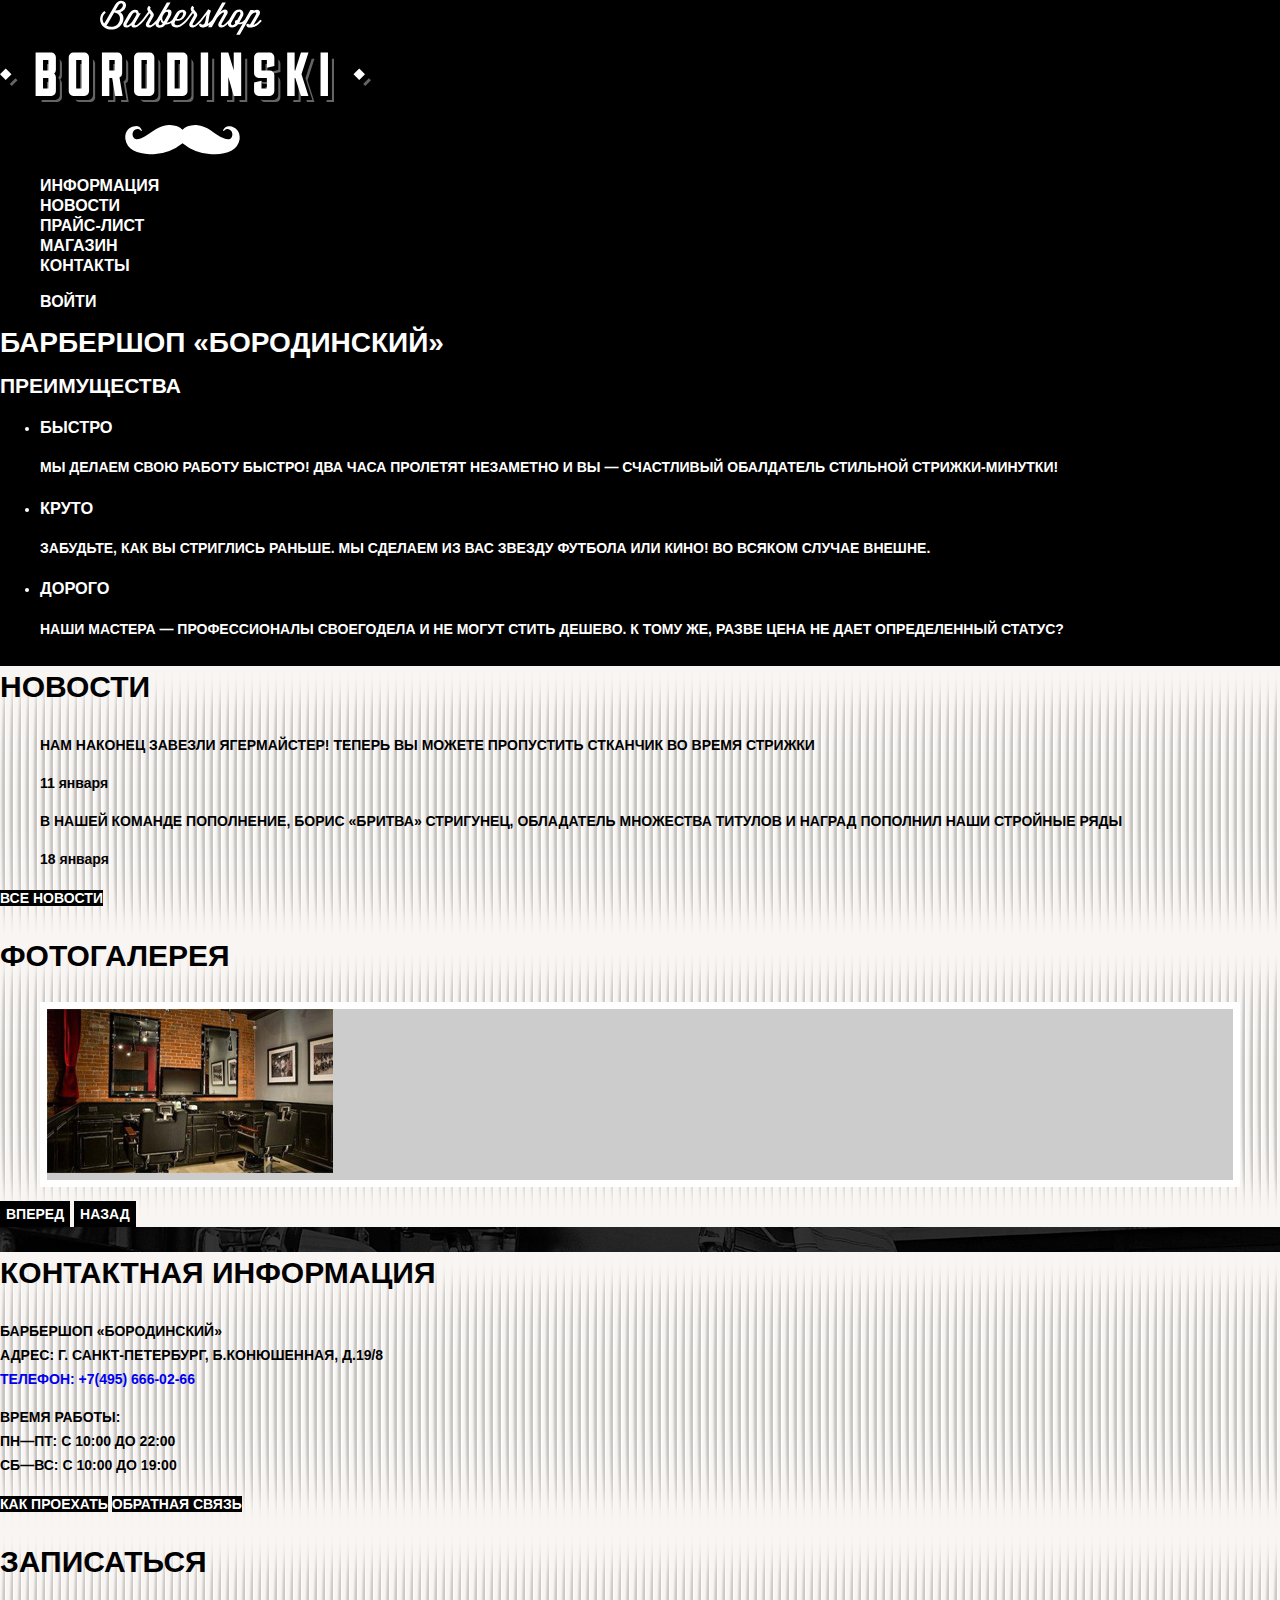
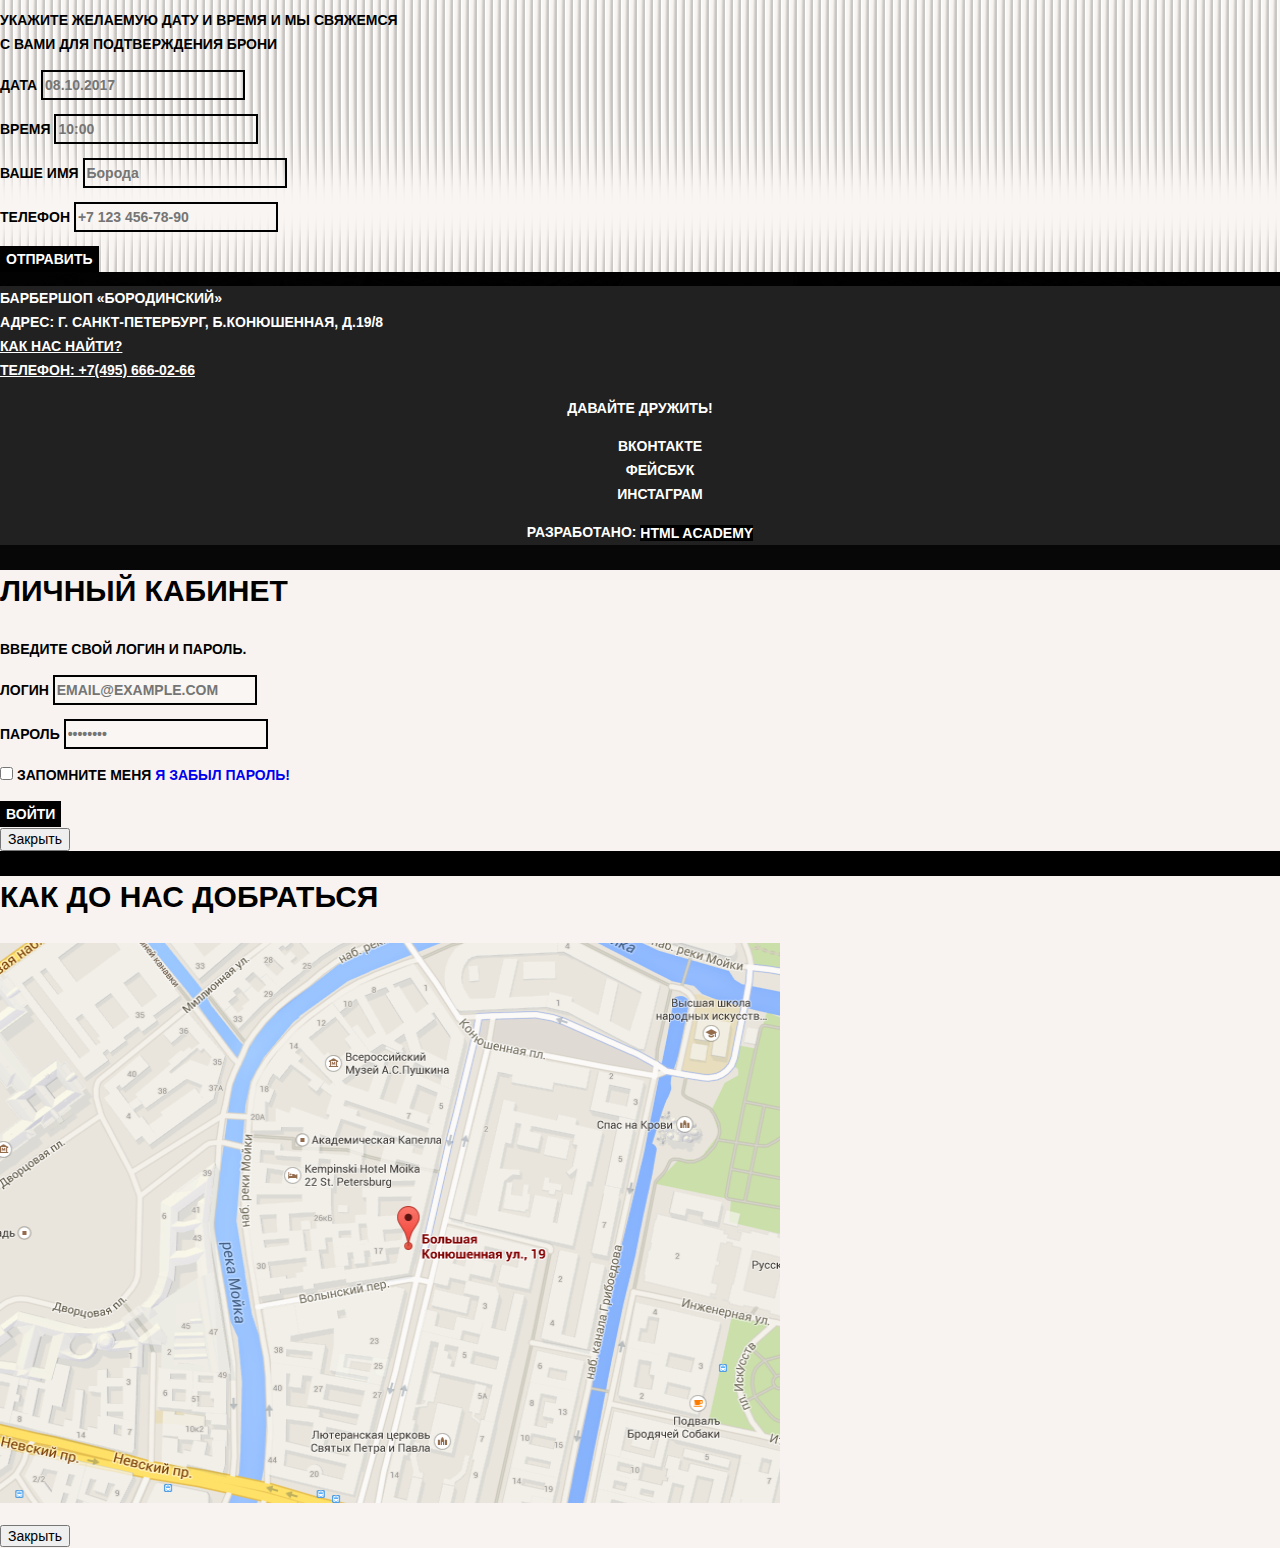
<file: index.html>
<!DOCTYPE html>
<html lang="ru">
  <head>
    <meta charset="utf-8">
    <title>Барбершоп "Бородинский"</title>
    <link rel="stylesheet" href="css/style.css">
    <link rel="stylesheet" href="css/normalize.css">
  </head>
  <body>
    <header class="main-header">
      <nav class="main-navigation">
        <a class="main-header-logo">
        <img src="img/svg-barbershop/index-logo.svg" width="371" height="155" alt="Логотип Барбершопа &#34;Бородинский&#34;">
        </a>
        <ul class="site-navigation">
          <li><a href="#">Информация</a></li>
          <li><a href="#">Новости</a></li>
          <li><a href="#">Прайс-лист</a></li>
          <li><a href="catalog.html">Магазин</a></li>
          <li><a href="#">Контакты</a></li>
        </ul>
        <ul class="user-navigation">
        <li>
          <a class="login-link" href="#">Войти</a>
        </li>
        <ul>
      </nav>
    </header>
    <main class="container">
      <h1 class="vissually-hidden">Барбершоп 	&#171;Бородинский&#187;</h1>
      <section class="features">
        <h2 class="visually-hidden">Преимущества</h2>
        <ul class="features-list">
          <li class="feature-item">
            <h3>Быстро</h3>
            <p>Мы делаем свою работу быстро! Два часа пролетят незаметно и вы &mdash; счастливый обалдатель стильной стрижки-минутки!</p>
          </li>
          <li class="feature-item">
            <h3>Круто</h3>
            <p>Забудьте, как вы стриглись раньше. Мы сделаем из вас звезду футбола или кино! Во всяком случае внешне.</p>
          </li>
          <li class="feature-item">
            <h3>Дорого</h3>
            <p>Наши мастера &mdash; профессионалы своегодела и не могут стить дешево. К тому же, разве цена не дает определенный статус?</p>
          </li>
        </ul>
      </section>
      <div class="index-columns">
        <section class="news">
        <h2>Новости</h2>
        <ul class="news-list">
          <li class="news-item">
            <p>Нам наконец завезли Ягермайстер! Теперь вы можете пропустить стканчик во время стрижки</p>
            <time datetime="2019-01-11">11 января</time>
          </li>
          <li class="news-item">
            <p>В нашей команде пополнение, Борис &#171;Бритва&#187; Стригунец, обладатель множества титулов и наград пополнил наши стройные ряды</p>
            <time datetime="2019-01-18">18 января</time>
          </li>
        </ul>
        <a href="#" class="button">Все новости</a>
      </section>
      <section class="gallery">
        <h2>Фотогалерея</h2>
        <figure class="gallery-content">
          <a href="#"><img src="img/layer-21.jpg" width="286" height="164" alt="Интерьер"></a>
        </figure>
        <button class="button gallery-button gallery-button-back" type="button">Вперед</button>
        <button class="button gallery-button gallery-button-next" type="button">Назад</button>
        </div>
      </section>
      <div class="index-columns">
      <section class="contacts">
        <h2>Контактная информация</h2>
        <p>Барбершоп &#171;Бородинский&#187; <br>
          Адрес: г. Санкт-Петербург, Б.Конюшенная, д.19/8<br>
          <a href="tel:+74956660266">Телефон: +7(495) 666-02-66</a>
        </p>
        <p>
          Время работы:<br>
          Пн&mdash;Пт: c 10:00 до 22:00<br>
          Сб&mdash;Вс: с 10:00 до 19:00
        </p>
        <a href="#" class="button">Как проехать</a>
        <a href="#" class="button">Обратная связь</a>
      </section>
      <section class="appoitment">
        <h2>Записаться</h2>
        <p class="appoitment-info">Укажите желаемую дату и время и мы свяжемся <br>
          с вами для подтверждения брони
        </p>
        <form class="appoitment-form" action="https://echo.htmlacademy.ru" method="post">
          <p class="appoitment-item">
            <label for="appointment-date">Дата</label>
            <input id="appointment-date" type="text" name="date" value="" placeholder="08.10.2017">
          </p>
          <p class="appoitment-item">
            <label for="appointment-time">Время</label>
            <input id="appointment-time" type="text" name="time" value="" placeholder="10:00">
          </p>
          <p class="appoitment-item">
            <label for="appointment-name">Ваше имя</label>
            <input  id="appointment-name" type="text" name="name" value="" placeholder="Борода">
          </p>
          <p class="appoitment-item">
            <label for="appointment-phone">Телефон</label>
            <input id="appointment-phone" type="tel" name="phone" value="" placeholder="+7 123 456-78-90">
          </p>
          <button class="button" type="submit">Отправить</button>
        </form>
      </section>
      </div>
    </main>
    <footer class="main-footer">
      <p class="footer-contacts">Барбершоп &#171;Бородинский&#187; <br>
        Адрес: г. Санкт-Петербург, Б.Конюшенная, д.19/8<br>
        <a href="#">Как нас найти?</a><br>
        <a href="tel:+74956660266">Телефон: +7(495) 666-02-66</a>
      </p>
      <div class="footer-social">
        <b>Давайте дружить!</b>
        <ul>
          <li><a class="social-button" href="#">Вконтакте</a></li>
          <li><a class="social-button" href="#">Фейсбук</a></li>
          <li><a class="social-button" href="#">Инстаграм</a></li>
        </ul>
      </div>
      <p class="footer-copyright">
        <b>Разработано:</b>
        <a href="https://htmlacademy.ru" class="button"> HTML Academy</a>
      </p>
    </footer>
    <section class="modal modal-login">
        <h2>Личный кабинет</h2>
        <p>Введите свой логин и пароль.</p>
        <form class="login-form" action="https://echo.htmlacademy.ru" method="post">
          <p>
            <label class="visually-hidden" for="user-login">Логин</label>
            <input class="login-icon-user" id="user-login" type="text" name="login" placeholder="email@example.com">
          </p>
          <p>
            <label class="visually-hidden" for="user-password">Пароль</label>
            <input class="login-icon-password" id="user-password" type="password" name="password" placeholder="••••••••">
          </p>
          <p class="login-password-info">
            <label class="login-checkbox">
              <input type="checkbox" name="remember" class="visually-hidden">
              <span class="checkbox-indicator"></span>
              Запомните меня
            </label>
            <a class="restore" href="#">Я забыл пароль!</a>
          </p>
          <button class="button" type="submit">Войти</button>
        </form>
        <button class="modal-close" type="button">Закрыть</button>
      </section>

      <section class="modal modal-map">
        <h2 class="visually-hidden">Как до нас добраться</h2>
        <p>
          <img src="img/map.png" width="780" height="560" alt="Офис компании по адресу ул. Большая Конюшенная 19/8, Санкт-Петербург">
        </p>
        <button class="modal-close" type="button">Закрыть</button>
      </section>
  </body>
</html>
</file>
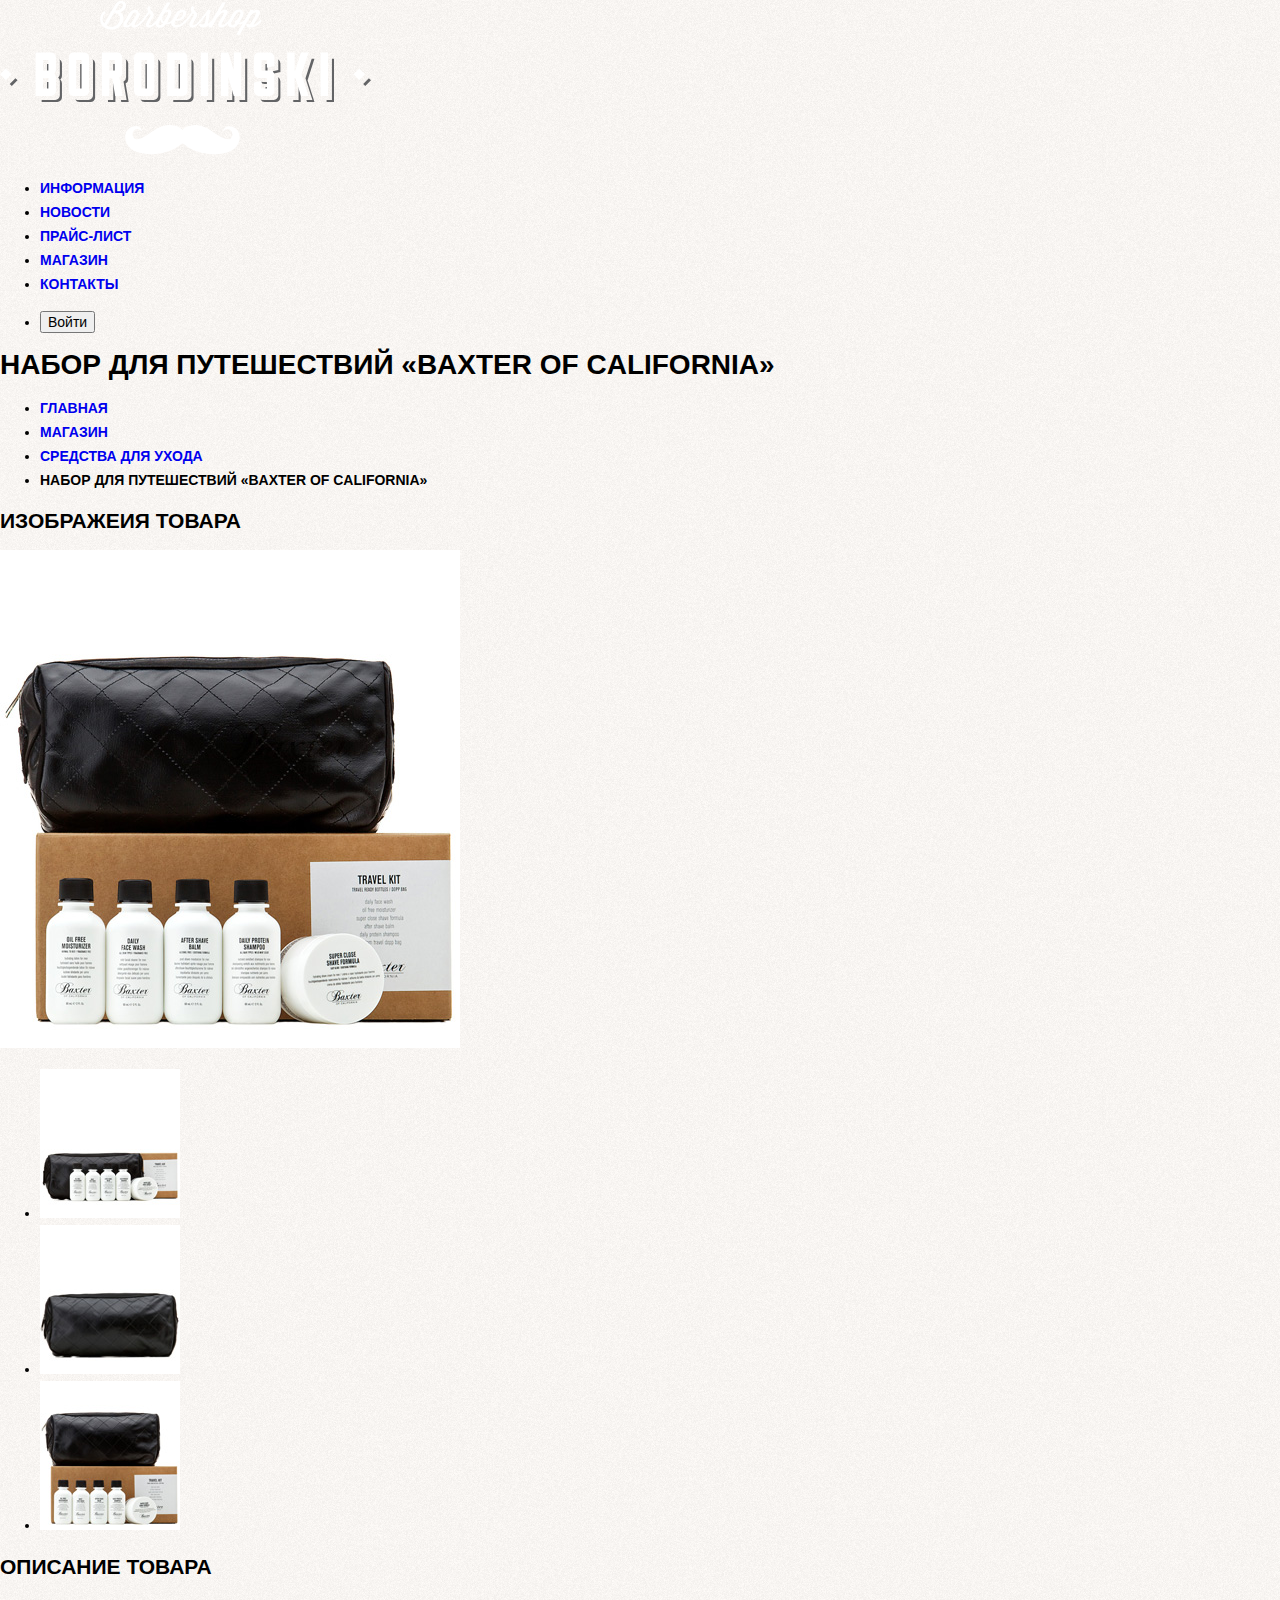
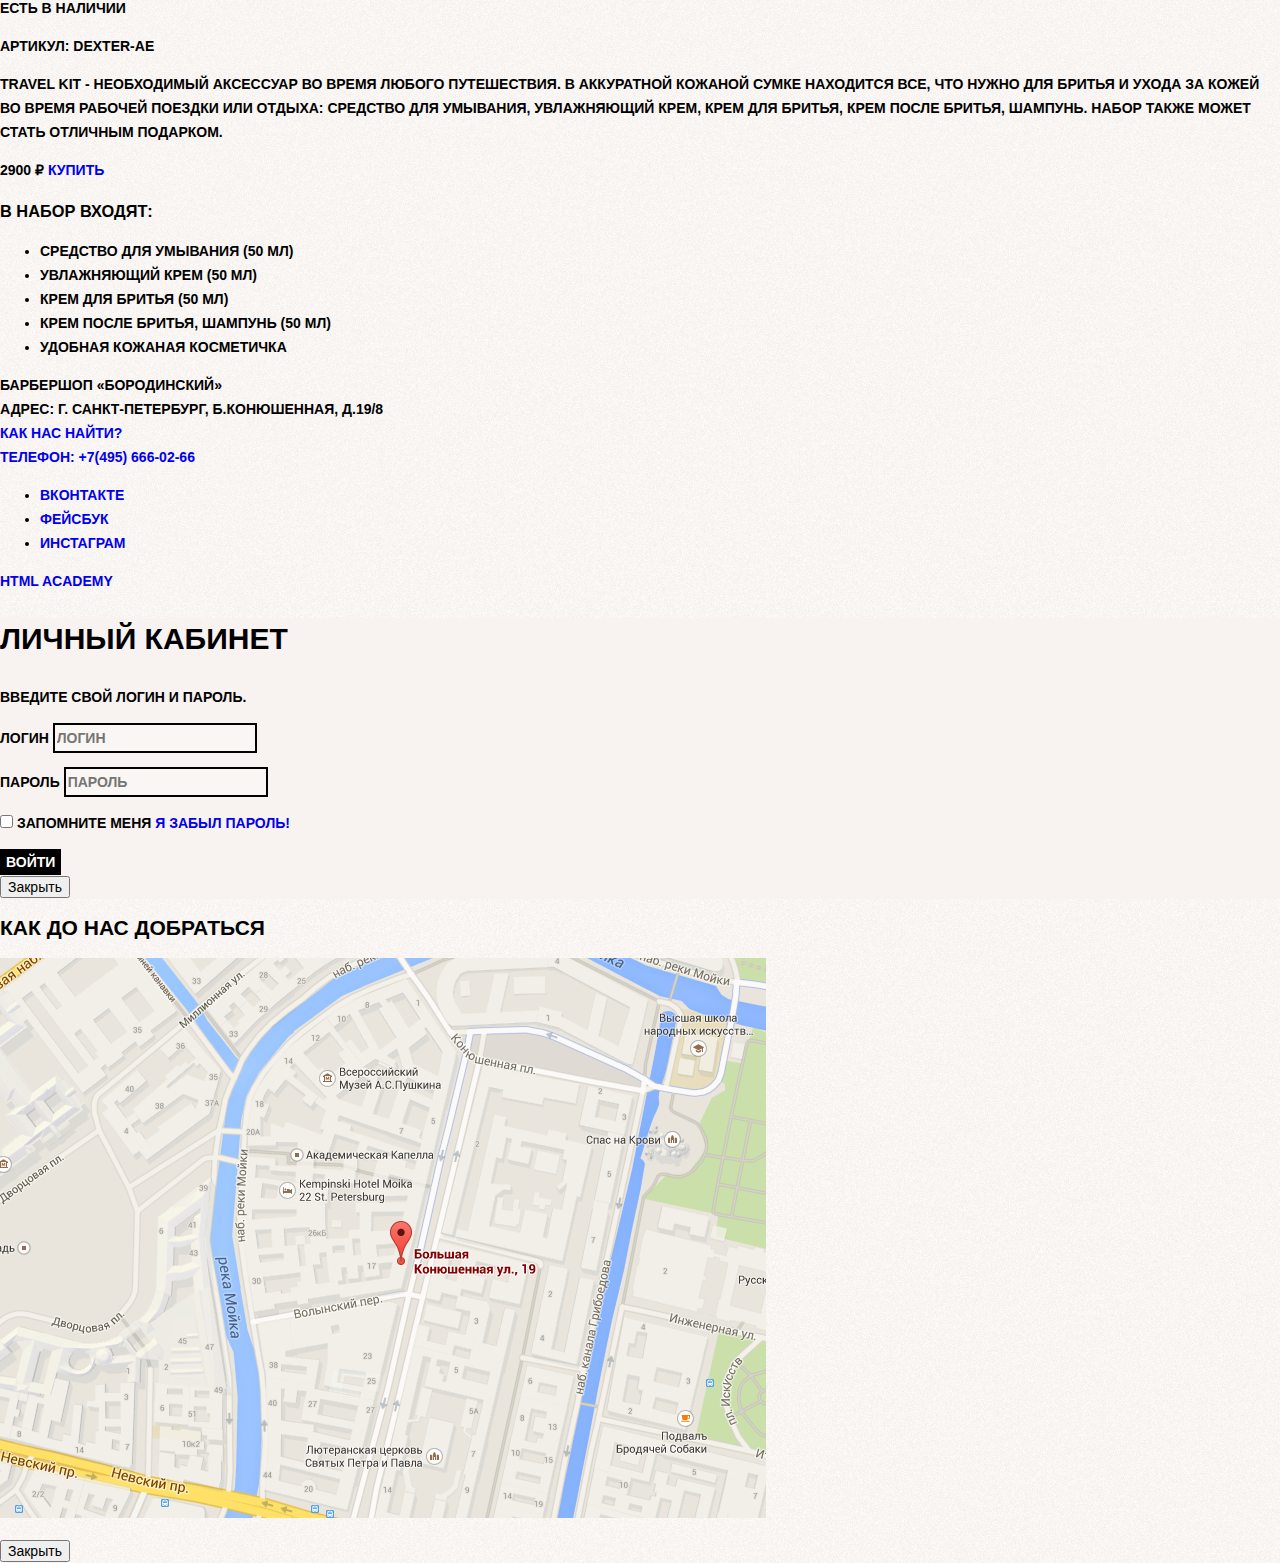
<file: catalog-item.html>
<!DOCTYPE html>
<html lang="ru">
  <head>
    <meta charset="utf-8">
    <title>Барбершоп "Бородинский"</title>
    <link rel="stylesheet" href="css/style.css">
    <link rel="stylesheet" href="css/normalize.css">
  </head>
<body class="inner-page">
  <header>
    <nav>
      <a href="index.html">
        <img src="img/svg-barbershop/index-logo.svg" width="371" height="155" alt="Логотип Барбершопа &#34;Бородинский&#34;">
      </a>
      <ul>
        <li><a href="#">Информация</a></li>
        <li><a href="#">Новости</a></li>
        <li><a href="#">Прайс-лист</a></li>
        <li><a href="catalog.html">Магазин</a></li>
        <li><a href="#">Контакты</a></li>
      </ul>
      <ul>
        <li>
          <button type="button">Войти</button>
        </li>
      <ul>
    </nav>
  </header>
  <main>
  <h1>Набор для путешествий &#171;Baxter of California&#187;</h1>
  <section>
      <ul>
        <li><a href="index.html">Главная</a></li>
        <li><a href="catalog.html">Магазин</a></li>
        <li><a href="#">Средства для ухода</a></li>
        <li><a>Набор для путешествий &#171;Baxter of California&#187;</a></li>
      </ul>
  </section>
  <section>
    <h2>Изображеия товара</h2>
      <p>
        <img src="img/layer-47-copy.jpg" width="460" height="498" alt="Фото всего товара">
      </p>
      <ul>
        <li><img src="img/layer-45.jpg" width="140" height="149" alt="Фото в анфас"></li>
        <li><img src="img/layer-46.jpg" width="140" height="149" alt="Фото в профиль"></li>
        <li><img src="img/layer-47.jpg" width="140" height="149"  alt="Фото кожанной косметички"></li>
      </ul>
  </section>
  <section>
    <h2>Описание товара</h2>
    <p>Есть в наличии</p>
    <p>Артикул: Dexter-ae</p>
    <p>Travel Kit - необходимый аксессуар во время любого путешествия.
    В аккуратной кожаной сумке находится все, что нужно для бритья и ухода за
    кожей во время рабочей поездки или отдыха: средство для умывания, увлажняющий крем, крем
    для бритья, крем после бритья, шампунь. Набор также может стать отличным подарком. </p>
    <p>
      <b>2900 &#8381;</b>
      <a href="#">Купить</a>
    </p>
    <h3>В набор входят:</h3>
    <ul>
      <li>Средство для умывания (50 мл)</li>
      <li>Увлажняющий крем (50 мл)</li>
      <li>Крем для бритья (50 мл)</li>
      <li>Крем после бритья, шампунь (50 мл)</li>
      <li>Удобная кожаная косметичка</li>
    </ul>
  </section>
  </main>
  <footer>
    <p>Барбершоп &#171;Бородинский&#187; <br>
      Адрес: г. Санкт-Петербург, Б.Конюшенная, д.19/8<br>
      <a href="#">Как нас найти?</a><br>
      <a href="tel:+74956660266">Телефон: +7(495) 666-02-66</a>
    </p>
    <div>
      <p></p>
      <ul>
        <li><a href="#">Вконтакте</a></li>
        <li><a href="#">Фейсбук</a></li>
        <li><a href="#">Инстаграм</a></li>
      </ul>
    </div>
    <p>
      <a href="https://htmlacademy.ru"> HTML Academy</a>
    </p>
  </footer>
  <section class="modal modal-login">
    <h2>Личный кабинет</h2>
    <p>Введите свой логин и пароль.</p>
    <form class="login-form" action="https://echo.htmlacademy.ru" method="post">
      <p>
        <label for="user-login" class="vissually-hidden">Логин</label>
        <input id="user-login" class="login-icon-user" type="text" name="login" value="" placeholder="Логин">
      </p>
      <p>
        <label for="user-password" class="vissually-hidden">Пароль</label>
        <input id="user-password" class="login-icon-password" type="password" name="password" value="" placeholder="Пароль">
      </p>
      <p class="login-password-info">
        <input type="checkbox" name="remember" value="" id="login-password-info">
        <label for="login-password-info">Запомните меня</label>
        <a class="restore" href="#">Я забыл пароль!</a>
      </p>
      <button class="button" type="submit">Войти</button>
    </form>
    <button class="modal-close" type="button">Закрыть</button>
  </section>
  <section>
    <h2 class="visually-hidden">Как до нас добраться</h2>
    <p>
      <img src="img/map.png" width="766" height="560" alt="Офис компании по адресу ул. Большая Конюшенная 19/8, Санкт-Петербург">
    </p>
    <button class="modal-close" type="button">Закрыть</button>
  </section>
</body>
</file>
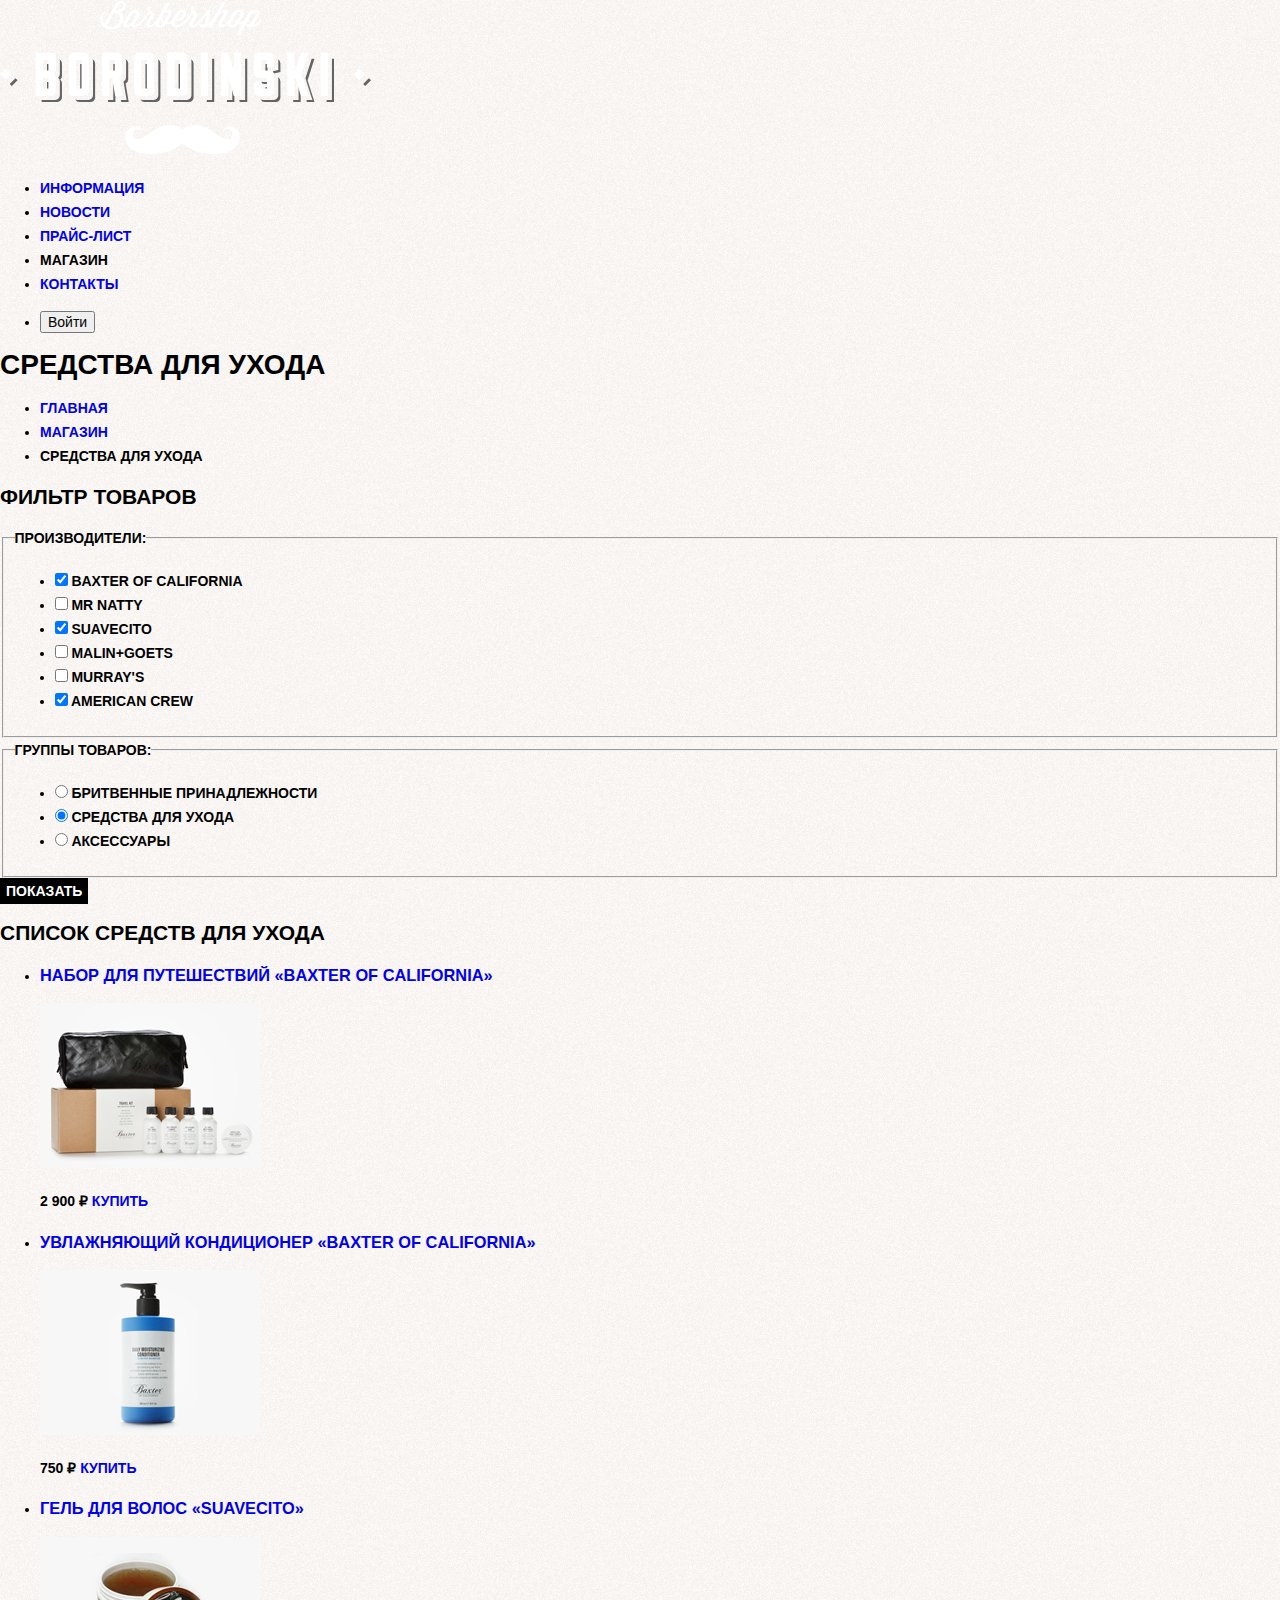
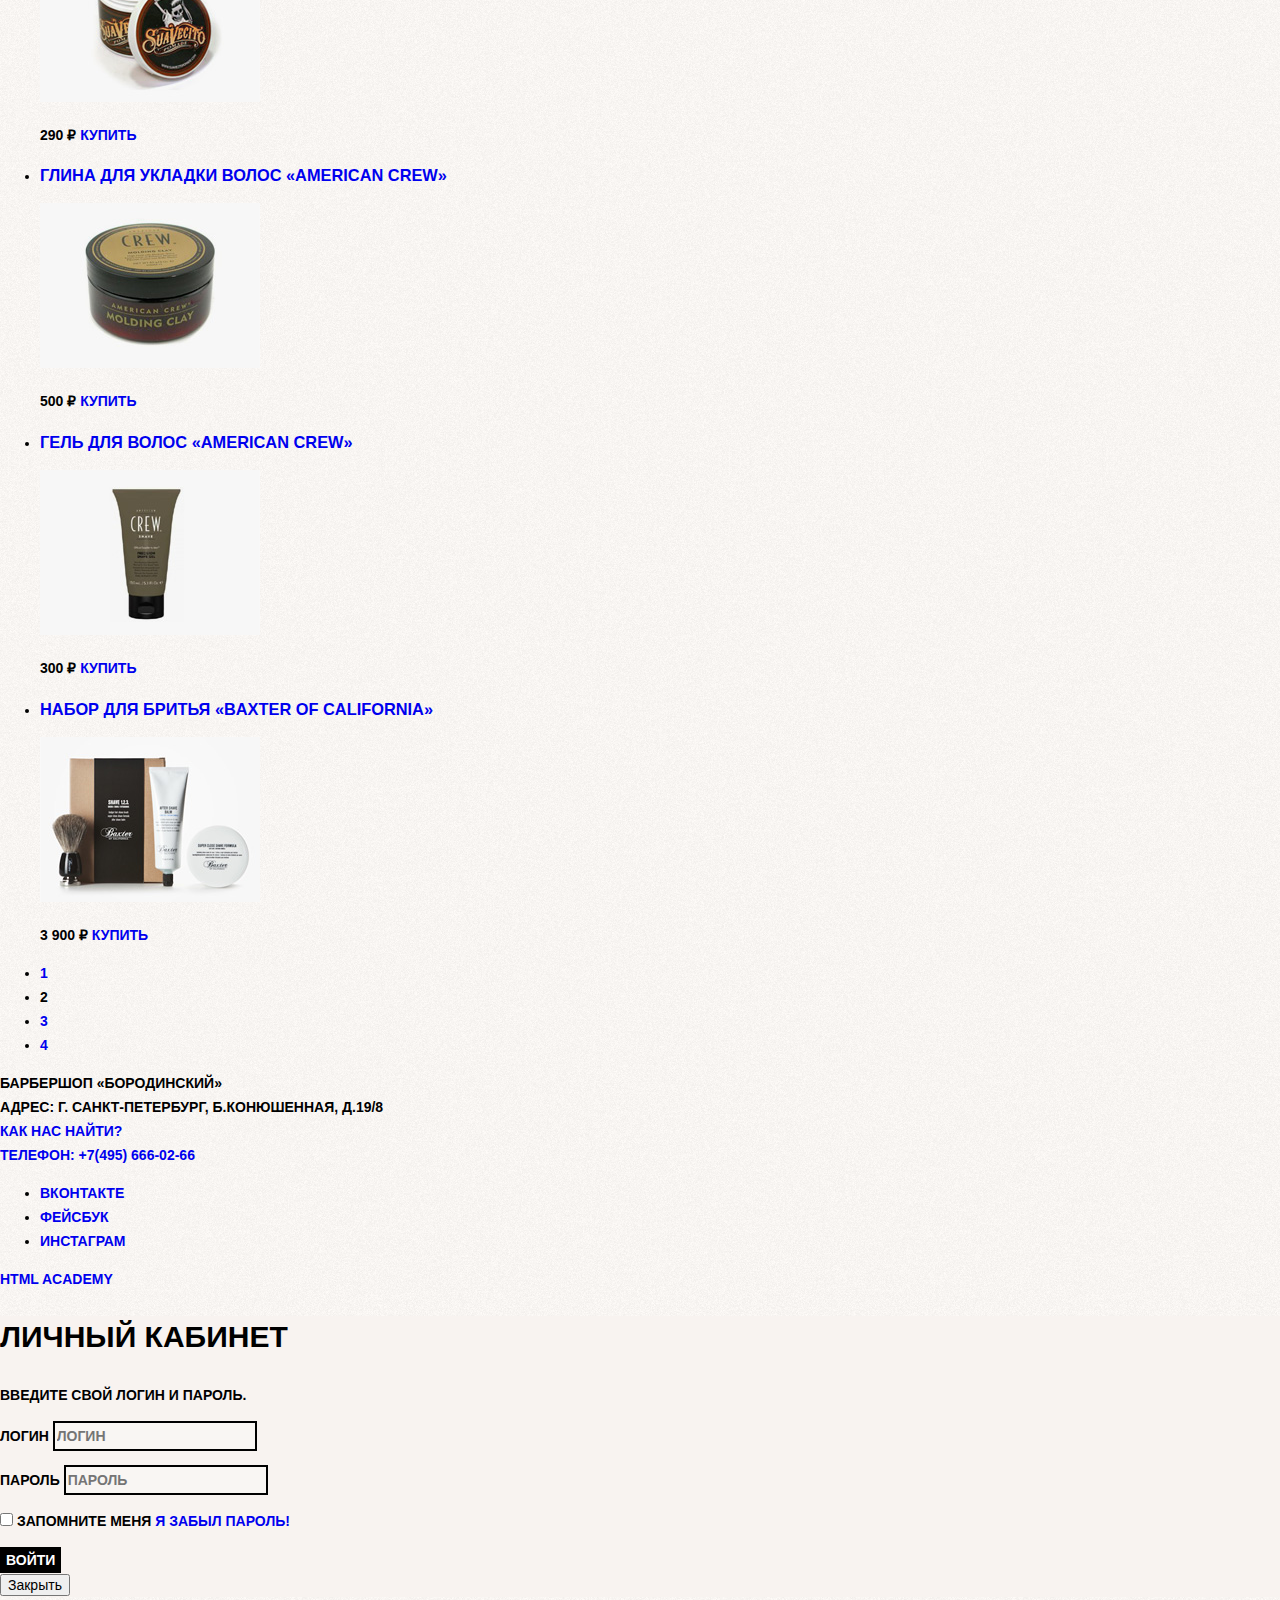
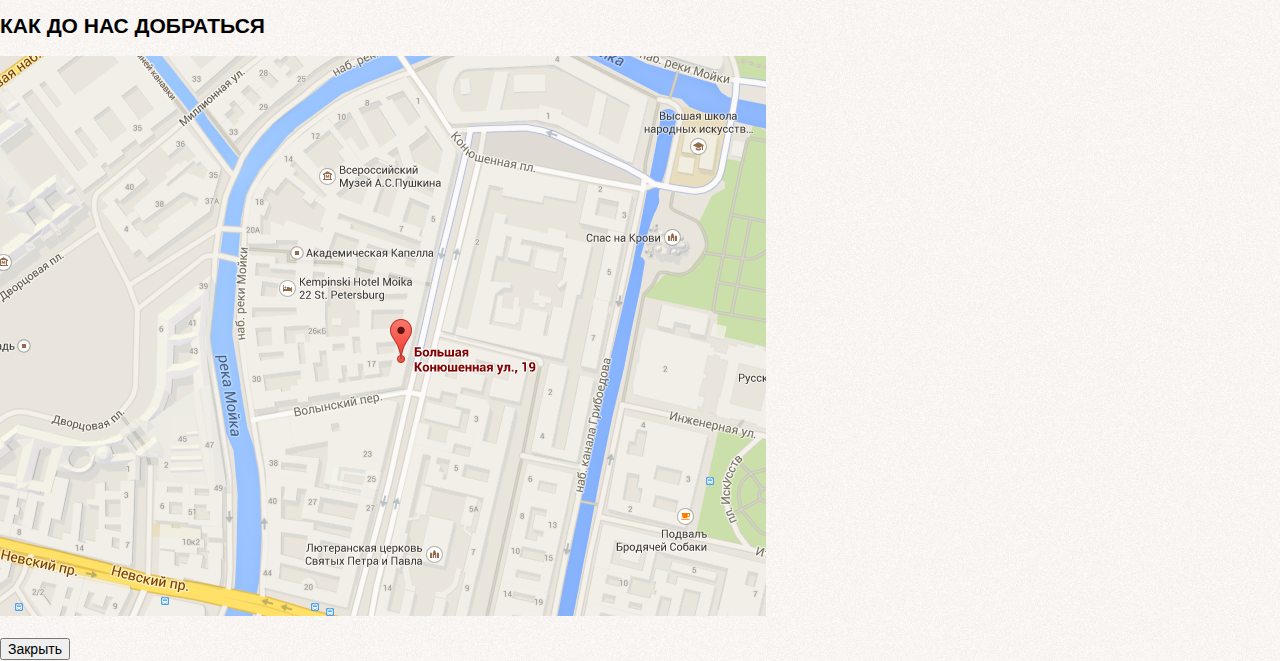
<file: catalog.html>
<!DOCTYPE html>
<html lang="ru">
  <head>
    <meta charset="utf-8">
    <title>Барбершоп "Бородинский"</title>
    <link rel="stylesheet" href="css/style.css">
    <link rel="stylesheet" href="css/normalize.css">
  </head>
<body class="inner-page">
  <header>
    <nav>
      <a href="index.html">
        <img src="img/svg-barbershop/index-logo.svg" width="371" height="155" alt="Логотип Барбершопа &#34;Бородинский&#34;">
      </a>
      <ul>
        <li><a href="#">Информация</a></li>
        <li><a href="#">Новости</a></li>
        <li><a href="price.html">Прайс-лист</a></li>
        <li><a>Магазин</a></li>
        <li><a href="#">Контакты</a></li>
      </ul>
      <ul>
        <li>
          <button type="button">Войти</button>
        </li>
      <ul>
    </nav>
  </header>
  <main>
  <h1>Средства для ухода</h1>
  <section>
      <ul>
        <li><a href="index.html">Главная</a></li>
        <li><a href="catalog.html">Магазин</a></li>
        <li><a>Средства для ухода</a></li>
      </ul>
  </section>
  <section class="filtres">
    <h2 class="visually-hidden">Фильтр товаров</h2>
    <form class="filter" action="https://htmlacademy.ru" method="get">
      <fieldset>
        <legend>Производители:</legend>
        <ul>
          <li class="filter-option">
            <input class="visually-hidden filter-input filter-input-checkbox" type="checkbox" name="baxter-of-california" id="filter-baxter-of-california" checked>
            <label for="filter-baxter-of-california">Baxter of California</label>
          </li>
          <li class="filter-option">
            <input class="visually-hidden filter-input filter-input-checkbox" type="checkbox" name="mr-natty" id="filter-mr-natty">
            <label for="filter-mr-natty">Mr Natty</label>
            </li>
          <li class="filter-option">
            <input class="visually-hidden filter-input filter-input-checkbox" type="checkbox" name="suavecito" id="filter-suavecito" checked>
            <label for="filter-suavecito">Suavecito</label>
            </li>
          <li class="filter-option">
            <input class="visually-hidden filter-input filter-input-checkbox" type="checkbox" name="malin-Goets" id="filter-malin-goets">
            <label for="filter-malin-goets">Malin+Goets</label>
          </li>
          <li class="filter-option">
            <input class="visually-hidden filter-input filter-input-checkbox" type="checkbox" name="murray's" id="filter-murray's">
            <label for="filter-murray's">Murray's</label>
            </li>
          <li class="filter-option">
            <input class="visually-hidden filter-input filter-input-checkbox" type="checkbox" name="american-crew" id="filter-american-crew" checked>
            <label for="filter-american-crew">American Crew</label>
            </li>
        </ul>
      </fieldset>
      <fieldset>
        <legend>Группы товаров:</legend>
        <ul>
          <li class="filter-option">
            <input class="visually-hidden filter-input filter-input-radio" type="radio" name="product-group" value="shaiving" id="filter-shave">
            <label for="filter-shave">Бритвенные принадлежности</label>
            </li>
          <li class="filter-option">
            <input class="visually-hidden filter-input filter-input-radio" type="radio" name="product-group" value="hair-care" id="filter-hair-care" checked>
            <label for="filter-hair-care">Средства для ухода</label>
          </li>
          <li class="filter-option">
            <input class="visually-hidden filter-input filter-input-radio" type="radio" name="product-group" value="accessories" id="filter-accessories">
            <label for="filter-accessories">Аксессуары</label>
            </li>
        </ul>
      </fieldset>
      <button type="submit" class="filter-button button">Показать</button>
    </form>
  </section>
  <section>
    <h2>Список средств для ухода</h2>
    <ul>
      <li>
        <a href="catalog-item.html">
        <h3>
          <span class="catalog-category">Набор для путешествий</span> <span class="catalog-item-title"> &#171;Baxter of California&#187;</span>
        </h3>
          <p class="catalog-item-image">
              <img src="img/layer-38.jpg" width="220" height="165" alt="Набор для путешествий &#171;Baxter of California&#187;">
          </p>
          </a>
          <p class="catalog-item-price">
            <b>2 900 &#8381;</b>
            <a href="#">Купить</a>
          </p>
      </li>
      <li>
        <a href="#">
        <h3><span class="catalog-category">Увлажняющий кондиционер</span> <span class="catalog-item-title">&#171;Baxter of California&#187;</span></h3>
          <p>
              <img src="img/layer-30.jpg"  width="220" height="165" alt="Увлажняющий кондиционер &#171;Baxter of California&#187;">
          </p>
        </a>
          <p>
            <b>750 &#8381;</b>
            <a href="#">Купить</a>
          </p>
      </li>
      <li>
        <a href="#">
        <h3><span class="catalog-category">Гель для волоc</span> <span class="catalog-item-title">&#171;Suavecito&#187;</span></h3>
          <p>
              <img src="img/layer-39.jpg"  width="220" height="165" alt="Гель для волос &#171;Suavecito&#187;">
          </p>
          </a>
          <p>
            <b>290 &#8381;</b>
            <a href="#">Купить</a>
          </p>
      </li>
      <li>
        <a href="#">
        <h3><span class="catalog-category">Глина для укладки волос</span> <span class="catalog-item-title">&#171;American Crew&#187;</span></h3>
          <p>
              <img src="img/layer-32.jpg"  width="220" height="165" alt="Глина для укладки волос &#171;American Crew&#187;">
          </p>
        </a>
          <p>
            <b>500 &#8381;</b>
            <a href="#">Купить</a>
          </p>
      </li>
      <li>
        <a href="#">
        <h3><span class="catalog-category">Гель для волос</span> <span class="catalog-item-title">&#171;American Crew&#187;</span></h3>
          <p>
            <img src="img/layer-33.jpg"  width="220" height="165" alt="Гель для волос <br> &#171;American Crew&#187;">
          </p>
        </a>
          <p>
            <b>300 &#8381;</b>
            <a href="#">Купить</a>
          </p>
      </li>
      <li>
        <a href="#">
        <h3><span class="catalog-category">Набор для бритья</span> <span class="catalog-item-title">&#171;Baxter of California&#187;</span></h3>
          <p>
            <img src="img/layer-42.jpg"  width="220" height="165" alt="Набор для бритья &#171;Baxter of California&#187;">
          </p>
        </a>
          <p>
            <b>3 900 &#8381;</b>
            <a href="#">Купить</a>
          </p>
      </li>
    </ul>
  </section>
  <section>
  <ul>
  <li><a href="#">1</a></li>
  <li><a>2</a></li>
  <li><a href="#">3</a></li>
  <li><a href="#">4</a></li>
  </ul>
</section>
  </main>
  <footer>
    <p>Барбершоп &#171;Бородинский&#187; <br>
      Адрес: г. Санкт-Петербург, Б.Конюшенная, д.19/8<br>
      <a href="#">Как нас найти?</a><br>
      <a href="tel:+74956660266">Телефон: +7(495) 666-02-66</a>
    </p>
    <div>
      <p></p>
      <ul>
        <li><a href="#">Вконтакте</a></li>
        <li><a href="#">Фейсбук</a></li>
        <li><a href="#">Инстаграм</a></li>
      </ul>
    </div>
    <p>
      <a href="https://htmlacademy.ru"> HTML Academy</a>
    </p>
  </footer>
  <section class="modal modal-login">
    <h2>Личный кабинет</h2>
    <p>Введите свой логин и пароль.</p>
    <form class="login-form" action="https://echo.htmlacademy.ru" method="post">
      <p>
        <label for="user-login" class="vissually-hidden">Логин</label>
        <input id="user-login" class="login-icon-user" type="text" name="login" value="" placeholder="Логин">
      </p>
      <p>
        <label for="user-password" class="vissually-hidden">Пароль</label>
        <input id="user-password" class="login-icon-password" type="password" name="password" value="" placeholder="Пароль">
      </p>
      <p class="login-password-info">
        <input type="checkbox" name="remember" value="" id="login-password-info">
        <label for="login-password-info">Запомните меня</label>
        <a class="restore" href="#">Я забыл пароль!</a>
      </p>
      <button class="button" type="submit">Войти</button>
    </form>
    <button class="modal-close" type="button">Закрыть</button>
  </section>
  <section>
    <h2 class="visually-hidden">Как до нас добраться</h2>
    <p>
      <img src="img/map.png" width="766" height="560" alt="Офис компании по адресу ул. Большая Конюшенная 19/8, Санкт-Петербург">
    </p>
    <button class="modal-close" type="button">Закрыть</button>
  </section>
</body>
</file>
<file: css/style.css>
body {
  margin: 0;
  padding: 0;

  font-family: "PT Sans Narropw", Arial, sans-serif;
  font-size: 14px;
  line-height: 24px;
  font-weight: 700;
  color: #ffffff;
  text-transform: uppercase;

  background-color: #000000;
  background-image: url("../img/layer.jpg");
  background-position: center;
  background-repeat: no-repeat;
}

.inner-page {
  color: #000000;

  background-color: #f9f6f3;
  background-image: url("../img/phone-inner.png");
  background-position: 0 0;
  background-repeat: repeat;
}

a {
  text-decoration: none;
}

.button {
  font: inherit;

  text-align: center;
  color: #ffffff;
  vertical-align: middle;
  text-transform: uppercase;

  background-color: #000000;
  border: none;
}

.button:hover,
.button:focus,
.button:active{
  background-color: #663d15;
}

.main-navigation {
  font-size: 16px;
  line-height: 20px;
  color: #ffffff;
  background-color: #000000;
}

.site-navigation,
.user-navigation{
  list-style: none;
}

.site-navigation a,
.user-navigation a{
  color: #ffffff;
}

.site-navigation a:hover,
.site-navigation a:focus,
.user-navigation a:hover,
.user-navigation a:focus{
  background-color: #242424;
}

.future-list {
  list-style: none;
}

.future-item {
  text-align: center;
}

.future-item h3 {
  font-size: 30px;
  line-height: 42px;
}
.index-columns {
  color: #000000;

  background-color: #f8f5f2;
  background-image: url(../img/index-columns.png);
  background-position: 0 0;
  background-repeat: repeat;
}

.index-columns h2 {
  font-size: 30px;
  line-height: 42px;
}

.news-list {
  list-style: none;
}

.news-item time {
  text-transform: none;
}

.gallery-content {
  background-color: #cccccc;
  border: 7px solid #ffffff;
}

.appoitment-item input {
  font: inherit;

  background-color: transparent;
  border: 2px solid #000000;
}

.appoitment-item input:focus {
  border-color: #663d15;
}

.main-footer {
  color: #ffffff;

  background-color: #212121;
  background-image: url();
  background-position: 0 0;
  background-repeat: repeat;
}

.footer-contacts a {
  color: #ffffff;
  text-decoration: underline;
}

.footer-contacts a:hover,
.footer-contacts a:focus{
  text-decoration: none;
}

.footer-social {
  text-align: center;
}

.footer-social ul {
  list-style: none;
}

.social-button {
  color: #ffffff;
}
.footer-copyright {
  text-align: center;
}

.footer-copyright .button:hover,
.footer-copyright .button:focus{
  color: #000000;

  background-color: #ffffff;
}

.modal {
  color: #000000;

  background-color: #f8f3f0;
  background-image: url();
  background-position: 0 0;
  background-repeat: repeat;
}

.modal h2{
  font-size: 30px;
  line-height: 42px;
}

.login-form input[type="text"],
.login-form input[type="password"]{
  font: inherit;
  color: #000000;
  text-transform: uppercase;

  background-color: #f9f6f3;
  border: 2px solid #000000;
}

.login-form input:focus {
  border-color: #663d15;
}

.login-checkbox:hover,
.login-checkbox:focus {
  color: #663d15;
}

.restore:hover.
.restore:focus {
  text-decoration: none;
}
</file>
